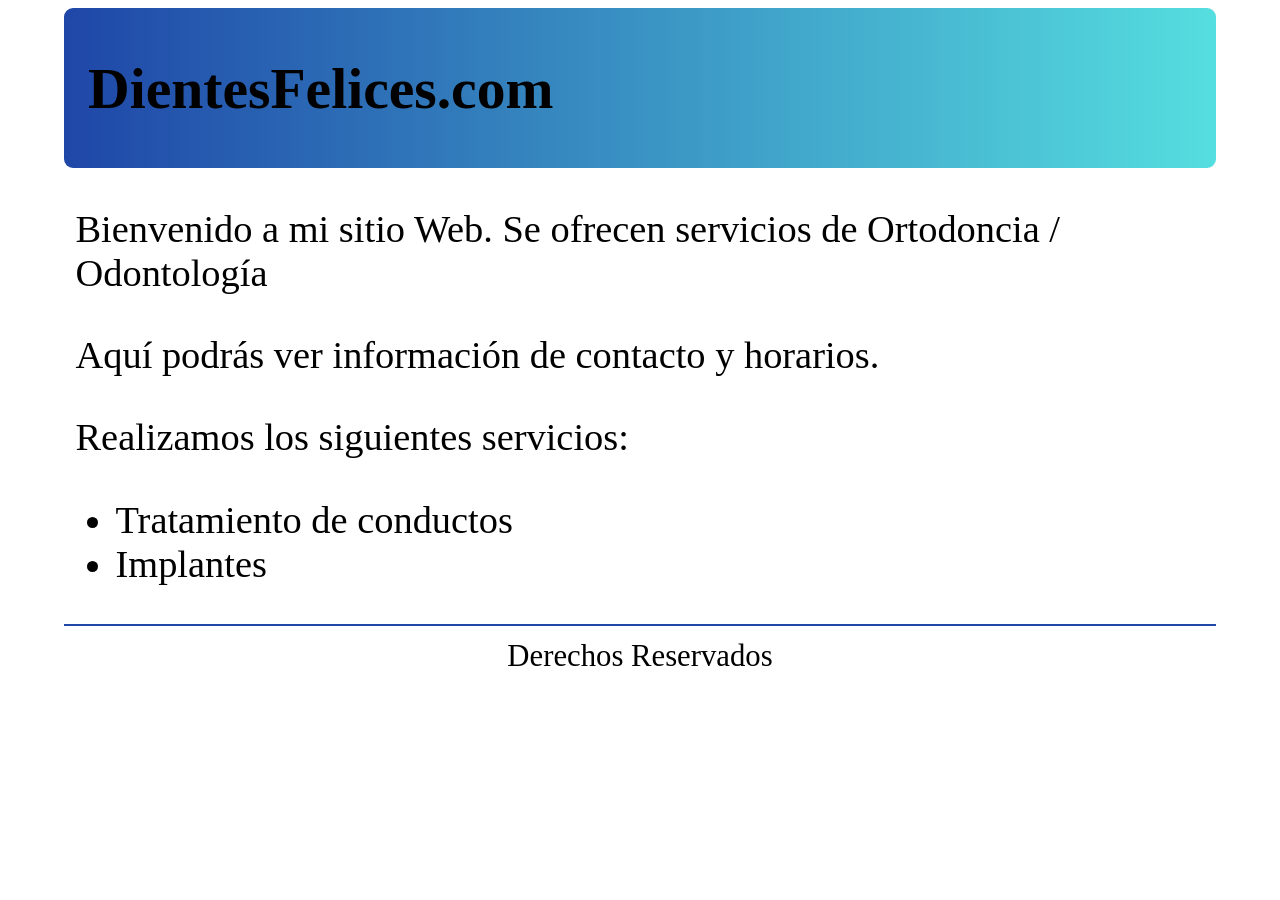
<file: Tarea_6/Dientes felices/index.html>
<!DOCTYPE html>
<html lang="es">
<head>
    <title>DientesFelices</title>
    <link rel="stylesheet" href="css/estilos.css">
    <meta charset="utf-8">
    <meta name="viewport" content="width=device-width, initial-scale=1.0">
</head>
<body>
<header>
    <h1>
        DientesFelices.com
    </h1>
</header>
<section id="contenido">
    <p>Bienvenido a mi sitio Web. Se ofrecen servicios de Ortodoncia / Odontología</p>
    <p>Aquí podrás ver información de contacto y horarios.</p>
    <p>
        Realizamos los siguientes servicios:
        <ul>
            <li>Tratamiento de conductos</li>
            <li>Implantes</li>
        </ul>
    </p>
</section>

<footer>
    Derechos Reservados
</footer>
</body>
</html>
</file>
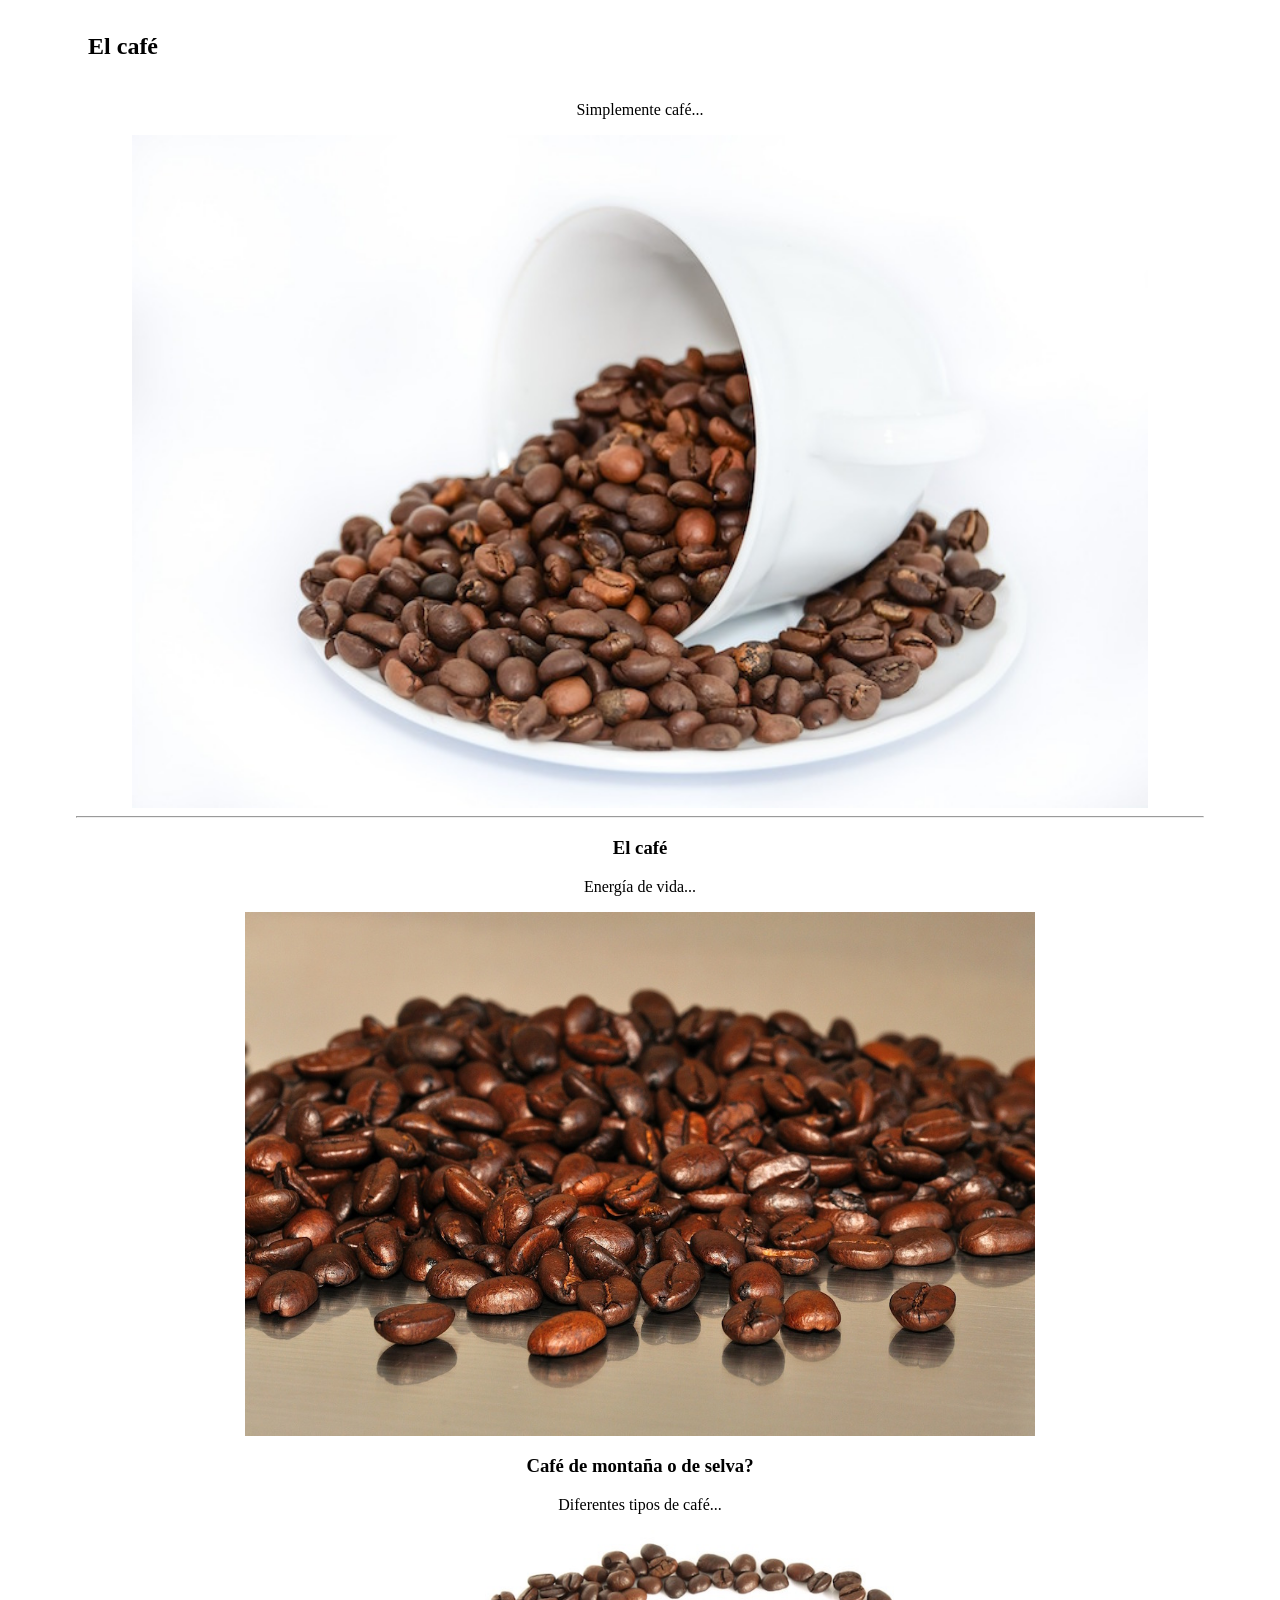
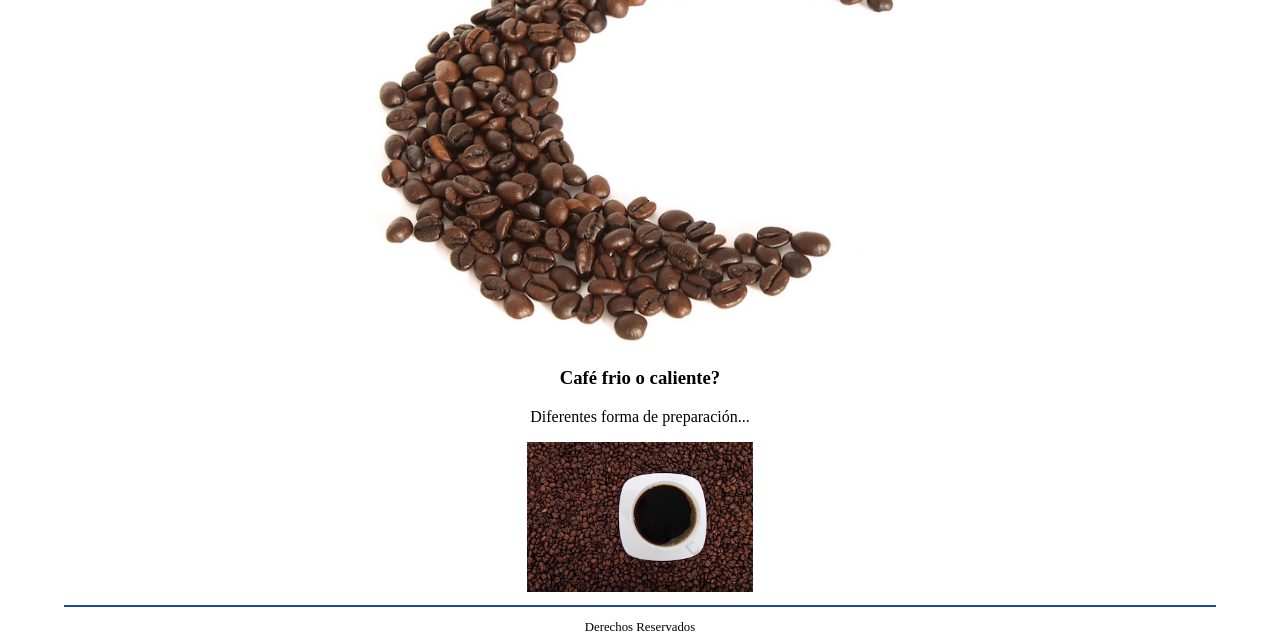
<file: Tarea_6/El cafe/index.html>
<html>
<head>
	<title>El café</title>
	<link rel="stylesheet" href="css/estilos.css">
	<meta charset="utf-8">
	<meta name="viewport" content="width=device-width, initial-scale=1.0">
</head>
<body>
<header>
	<h1>
		El café
	</h1>
</header>
<section id="contenido">
	<p>Simplemente café...</p>
	<img src="imagenes/cafe.jpg" class="adaptativa-porcentaje">
	<hr>
	<article>
		<h1>El café</h1>
		<p>Energía de vida...</p>
		<img src="imagenes/cafe_grande.jpg" class="adaptativa-porcentaje-1">
	</article>

	<article>
		<h1>Café de montaña o de selva?</h1>
		<p>Diferentes tipos de café...</p>
		<img src="imagenes/cafe_mediana.jpg" class="adaptativa-porcentaje-2">
	</article>

	<article>
		<h1>Café frio o caliente?</h1>
		<p>Diferentes forma de preparación...</p>
		<img src="imagenes/cafe_pequena.jpg" class="adaptativa-porcentaje-3">
	</article>






</section>

<footer>
	Derechos Reservados
</footer>
</body>
</html>
</file>
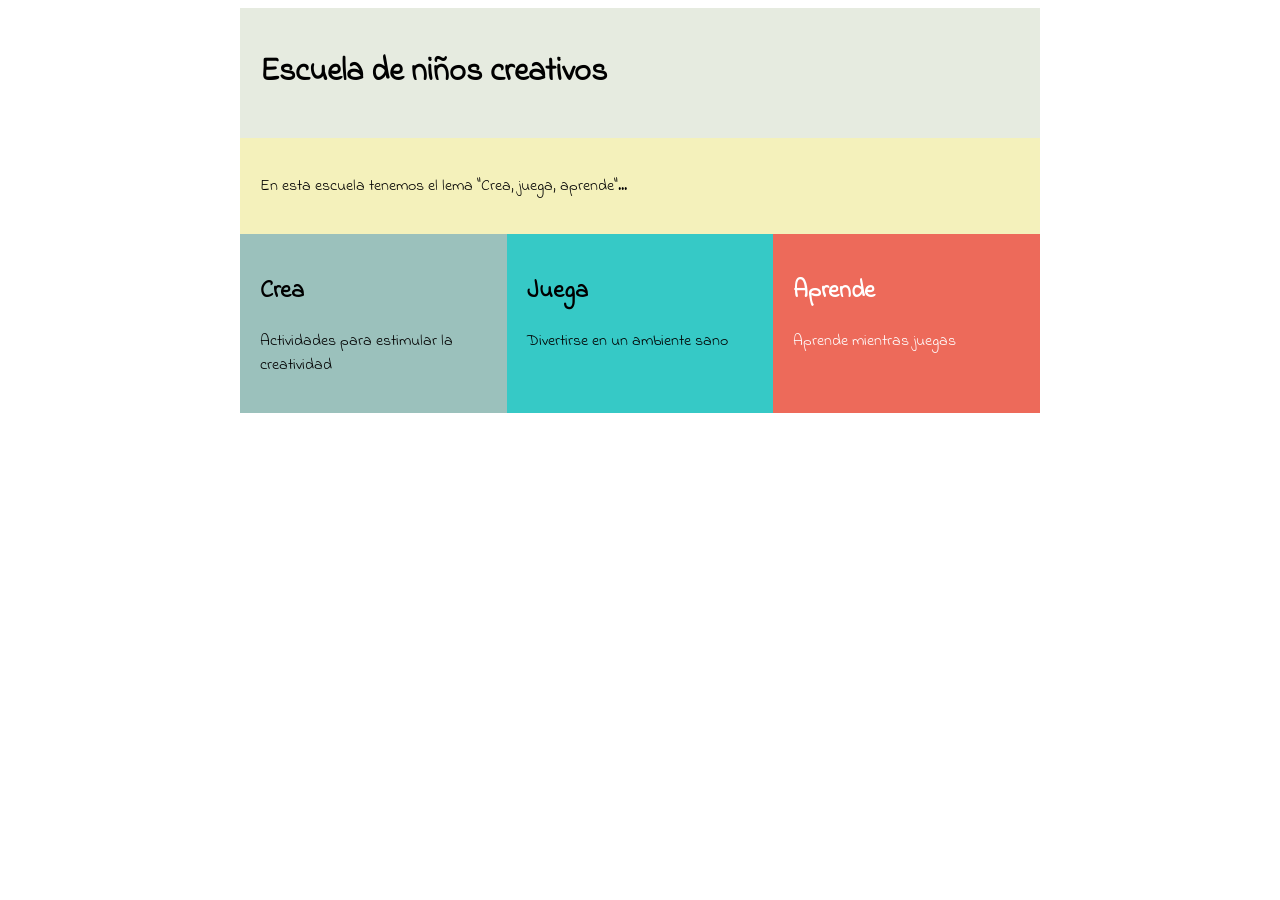
<file: Tarea_6/escuela virtual 1/index.html>
<!DOCTYPE html>
<html lang="en">
<head>
	<title>Escuela de Niños creativos</title>
	<link href='https://fonts.googleapis.com/css?family=Indie+Flower' rel='stylesheet' type='text/css'>
	<link rel="stylesheet" href="css/estilos.css">
	<meta charset="utf-8">

</head>
<body>
<div class="container" role="main">
	<div class="c1">
		<h1>Escuela de niños creativos</h1>
	</div>
	<div class="c2">
		<p>En esta escuela tenemos el lema "Crea, juega, aprende"...</p>
	</div>
	<div class="c3">
		<h2>Crea</h2>
		<p>Actividades para estimular la creatividad</p>
	</div>
	<div class="c4">
		<h2>Juega</h2>
		<p>Divertirse en un ambiente sano</p>
	</div>
	<div class="c5">
		<h2>Aprende</h2>
		<p>Aprende mientras juegas</p>
	</div>
</div>

</body>
</html>
</file>
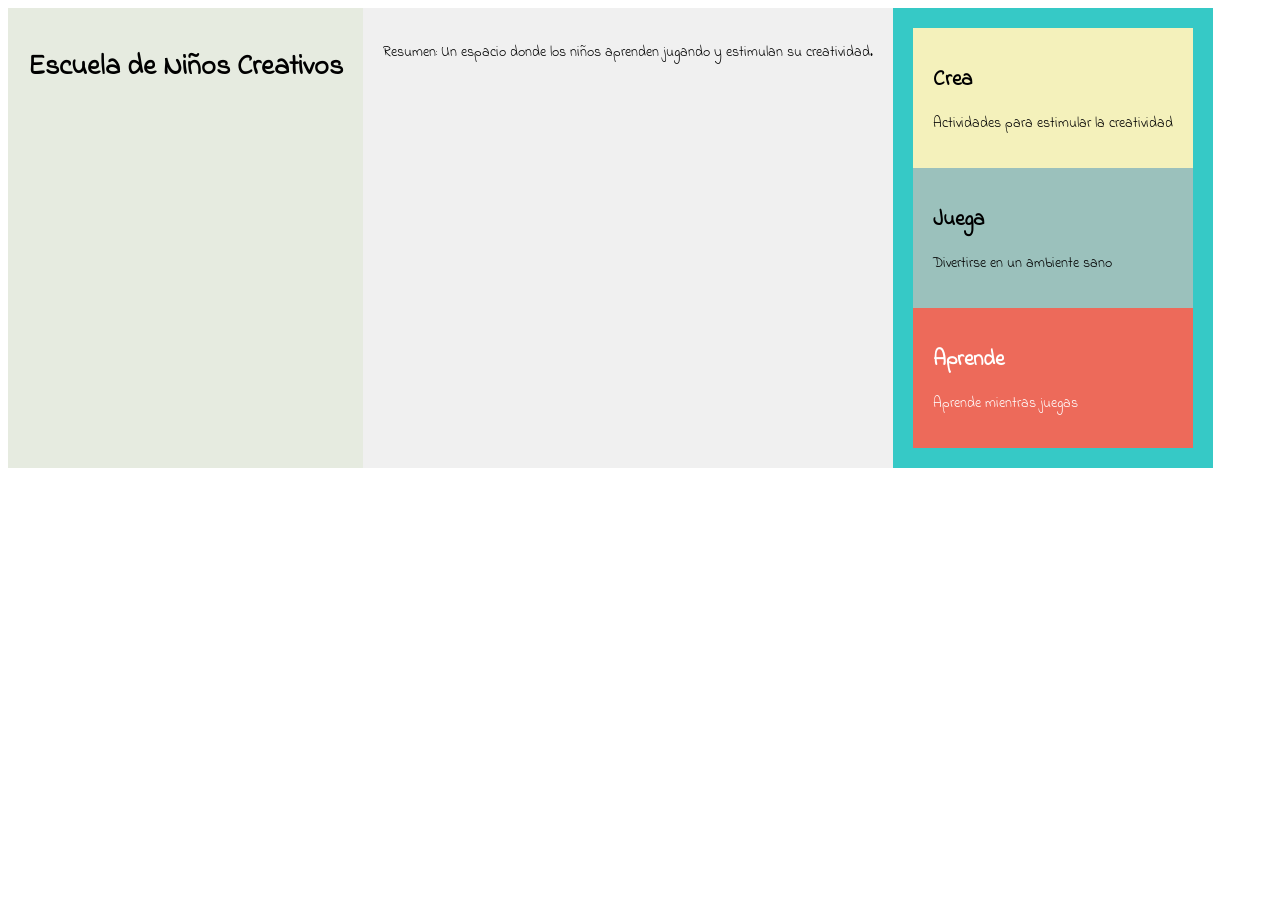
<file: Tarea_6/escuela virtual 2/index.html>
<!DOCTYPE html>
<html lang="es">
<head>
    <title>Escuela de Niños Creativos</title>
    <link href='https://fonts.googleapis.com/css?family=Indie+Flower' rel='stylesheet' type='text/css'>
    <link rel="stylesheet" href="css/estilos.css">
    <meta charset="utf-8">
    <meta name="viewport" content="width=device-width, initial-scale=1.0">
</head>
<body>
<div class="container" role="main">
    <div class="c1">
        <h1>Escuela de Niños Creativos</h1>
    </div>

    <div id="resumen">
        <p>Resumen: Un espacio donde los niños aprenden jugando y estimulan su creatividad.</p>
    </div>

    <div class="c4">
        <div class="c2">
            <h2>Crea</h2>
            <p>Actividades para estimular la creatividad</p>
        </div>
        <div class="c3">
            <h2>Juega</h2>
            <p>Divertirse en un ambiente sano</p>
        </div>
        <div class="c5">
            <h2>Aprende</h2>
            <p>Aprende mientras juegas</p>
        </div>
    </div>
</div>
</body>
</html>
</file>
<file: Tarea_6/Dientes felices/css/estilos.css>
body {
    font-family: Verdana;
    width: 90%;
    margin-left: 5%;
    font-size: 3vw;
}

header {
    padding: 1vh 1vw;
    border-radius: 1vh;
    margin-bottom: 1vh;
    background: -webkit-linear-gradient(left, #1f47a8, #55dedf);
    background: -o-linear-gradient(right, #1f47a8, #55dedf);
    background: -moz-linear-gradient(right, #1f47a8, #55dedf);
    background: linear-gradient(to right, #1f47a8, #55dedf);
}

#contenido {
    margin: 1%;
}

header h1 {
    padding-left: 1%;
    font-size: 1.5em;
}

footer {
    font-size: 0.8em;
    border-top: solid 2px #1f47a8;
    padding-top: 1vw;
    margin-top: 1vw;
    text-align: center;
}
</file>
<file: Tarea_6/El cafe/css/estilos.css>
body {
    font-family: Verdana;
    width: 90%;
    margin-left: 5%;
}

header {
    padding: 1vh 1vw;
    margin-bottom: 1vh;
}

#contenido {
    margin: 1%;
    text-align: center;
}

header h1 {
    padding-left: 1%;
    font-size: 1.5em;
}

footer {
    font-size: 0.8em;
    border-top: solid 2px #1f47a8;
    padding-top: 1vw;
    margin-top: 1vw;
    text-align: center;
}

.adaptativa-porcentaje {
    width: 90%;
}

.adaptativa-porcentaje-1 {
    width: 70%;
}

.adaptativa-porcentaje-2 {
    width: 50%;
}

.adaptativa-porcentaje-3 {
    width: 20%;
}
</file>
<file: Tarea_6/escuela virtual 1/css/estilos.css>
body {
    font-family: 'Indie Flower', cursive;
}

.container {
    margin: 0;
    padding: 0;
    width: 100%;
    display: -webkit-flex;
    display: flex;
    -webkit-flex-flow: row wrap;
    flex-flow: row wrap;
}

.container div {
    box-sizing: border-box;
    min-width: 150px;
    padding: 20px;
}

.c1 {
    color: black;
    background-color: #E6EBE0;
}

.c2 {
    color: black;
    background-color: #F4F1BB;
}

.c3 {
    color: black;
    background-color: #9BC1BC;
}

.c4 {
    color: black;
    background-color: #36C9C6;
}

.c5 {
    color: white;
    background-color: #ED6A5A;
}

.c1, .c2, .c3, .c4, .c5 {
    width: 100%;
}

@media (min-width: 600px) {
    .c2, .c3, .c4, .c5 {
        width: 50%;
    }
}

@media (min-width: 800px) {
    .c1 {
        width: 100%;
    }

    .c2 {
        width: 100%;
    }

    .c3, .c4, .c5 {
        width: 33.33%;
    }

    .container {
        width: 800px;
        margin-left: auto;
        margin-right: auto;
    }
}
</file>
<file: Tarea_6/escuela virtual 2/css/estilos.css>
body {
    font-family: 'Indie Flower', cursive;
}

.container {
    margin: 0;
    padding: 0;
    width: 100%;
    display: -webkit-flex;
    display: flex;
    -webkit-flex-flow: row wrap;
    flex-flow: row wrap;
}

.container div {
    box-sizing: border-box;
    min-width: 150px;
    padding: 20px;
}

.c1 {
    color: black;
    background-color: #E6EBE0;
}

.c2 {
    color: black;
    background-color: #F4F1BB;
}

.c3 {
    color: black;
    background-color: #9BC1BC;
}

.c4 {
    color: black;
    background-color: #36C9C6;
}

.c5 {
    color: white;
    background-color: #ED6A5A;
}

#resumen {
    display: none;
    background-color: #f0f0f0;
}

@media (min-width: 600px) {
    #resumen {
        display: block;
    }

    body {
        font-size: 16px;
        color: red;
    }
}

@media (min-width: 900px) {
    body {
        font-size: 14px;
        color: black;
    }
}
</file>
